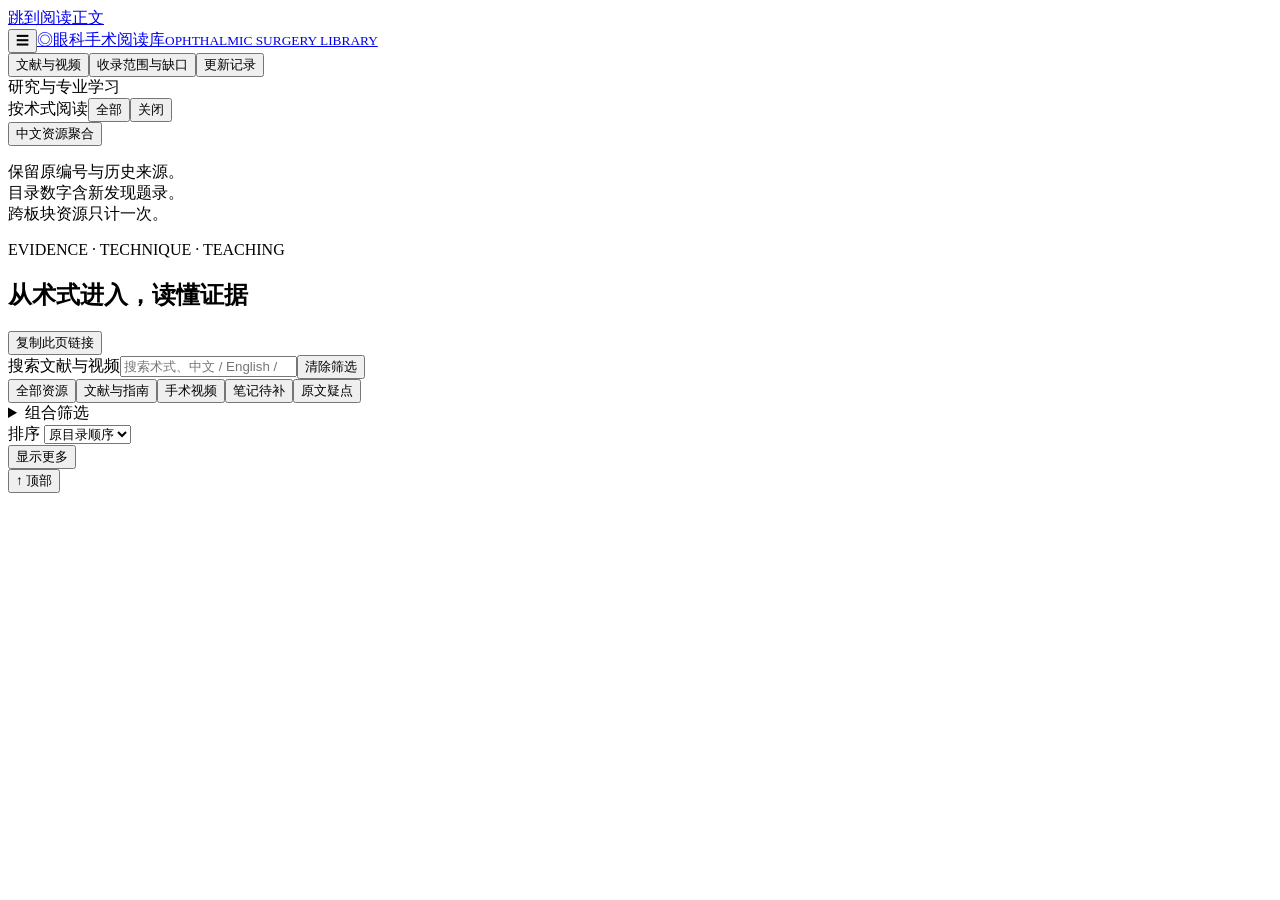
<file: src/index.html>
<!doctype html><html lang="zh-CN"><head><meta charset="utf-8"><meta name="viewport" content="width=device-width,initial-scale=1"><meta name="color-scheme" content="light"><title>眼科手术 · 文献与视频阅读库</title><style>/*STYLE*/</style></head><body>
<a class="skip" href="#reading">跳到阅读正文</a>
<header><button id="menu" class="mobile" aria-label="打开术式目录" aria-expanded="false">☰</button><a href="#" class="brand"><span class="brandmark">◎</span><span>眼科手术阅读库<small>OPHTHALMIC SURGERY LIBRARY</small></span></a><nav aria-label="主导航"><button data-view="library" class="active">文献与视频</button><button data-view="coverage">收录范围与缺口</button><button data-view="updates">更新记录</button></nav><span class="edition">研究与专业学习</span></header>
<div id="statusbar" role="status"></div><div class="workspace"><aside id="catalog" aria-label="术式目录"><div class="aside-title">按术式阅读<button id="all">全部</button><button id="close-menu" class="mobile">关闭</button></div><div id="tree"></div><button id="chinese" class="wide">中文资源聚合</button><p class="aside-foot">保留原编号与历史来源。<br>目录数字含新发现题录。<br>跨板块资源只计一次。</p></aside><main id="main"><section id="library"><div class="page-heading"><div><p class="eyebrow">EVIDENCE · TECHNIQUE · TEACHING</p><h1>从术式进入，读懂证据</h1><p id="stats"></p></div><button id="copy-context" title="复制当前目录和筛选条件">复制此页链接</button></div><div id="breadcrumb"></div><div class="search"><label for="query" class="sr-only">搜索文献与视频</label><input id="query" type="search" placeholder="搜索术式、中文 / English / 缩写、笔记内容、作者、DOI、PMID…"><button id="clear">清除筛选</button></div><div class="tabs" role="group" aria-label="资源类型"><button data-kind="" class="active">全部资源</button><button data-kind="literature">文献与指南 <span id="article-count"></span></button><button data-kind="video">手术视频 <span id="video-count"></span></button><button data-kind="unread">笔记待补 <span id="unread-count"></span></button><button data-kind="concerns">原文疑点 <span id="concerns-count"></span></button></div><details class="filter-box"><summary>组合筛选 <span id="filter-summary"></span></summary><div id="filters"></div></details><div class="reading-layout"><section class="results" aria-label="资源列表"><div class="result-heading"><span id="result-count" aria-live="polite"></span><label>排序 <select id="sort"><option value="seed">原目录顺序</option><option value="newest">发表年份 ↓</option><option value="oldest">发表年份 ↑</option></select></label></div><div id="cards"></div><button id="more" class="wide">显示更多</button></section><article id="reading" tabindex="-1" aria-label="详细阅读笔记"></article></div></section><section id="coverage" hidden></section><section id="updates" hidden></section></main></div><button id="top" aria-label="返回顶部">↑ 顶部</button><div id="toast" role="status" hidden></div><script id="library-data" type="application/json">/*DATA*/</script><script>/*SCRIPT*/</script></body></html>
</file>
